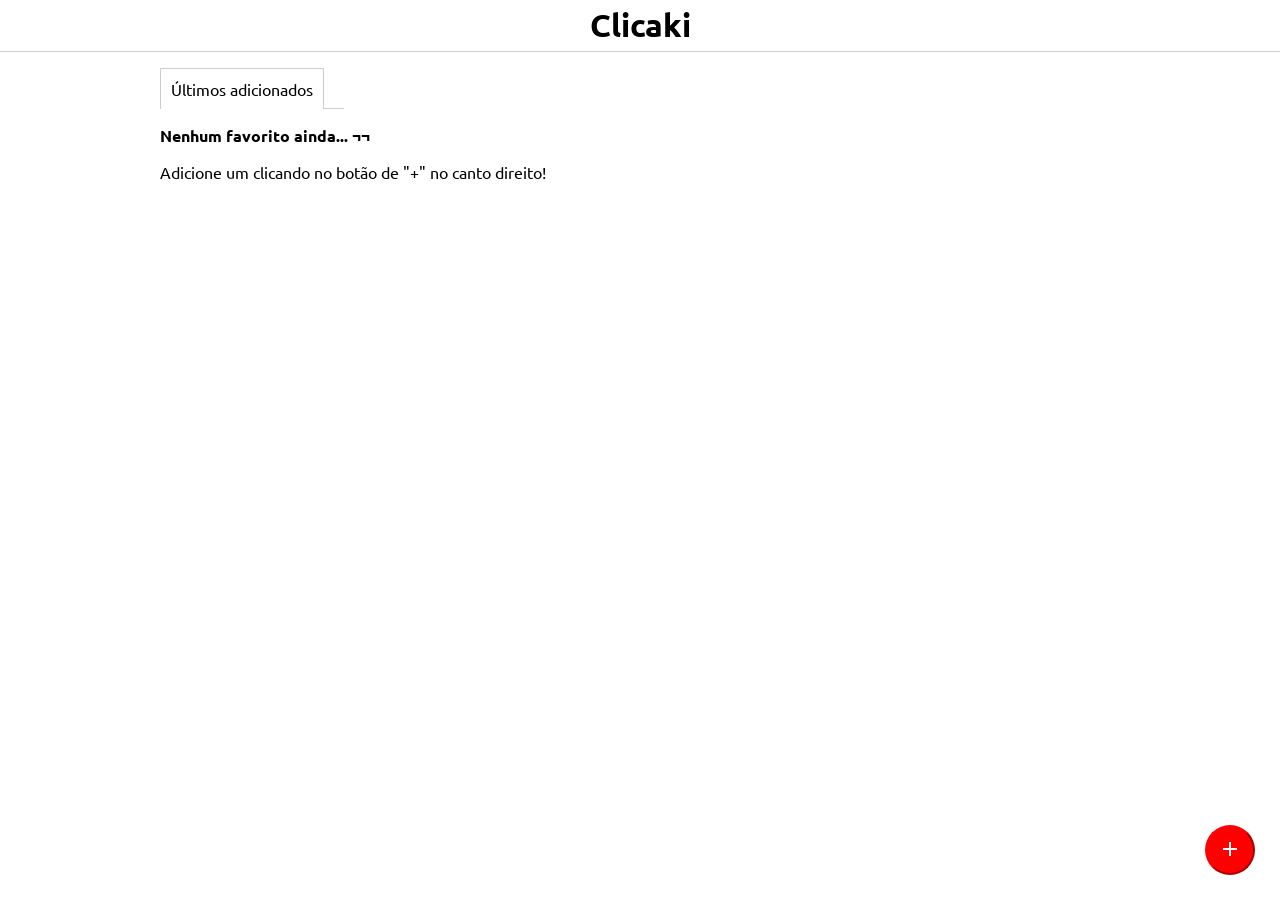
<file: index.html>
<!DOCTYPE html>
<html lang="pt-BR">

<head>
  <meta charset="UTF-8" />
  <meta http-equiv="X-UA-Compatible" content="IE=edge" />
  <meta name="viewport" content="width=device-width, initial-scale=1.0" />

  <link rel="preconnect" href="https://fonts.googleapis.com">
  <link rel="preconnect" href="https://fonts.gstatic.com" crossorigin>
  <link
    href="https://fonts.googleapis.com/css2?family=Ubuntu:ital,wght@0,300;0,400;0,500;0,700;1,300;1,400;1,500;1,700&display=swap"
    rel="stylesheet">
  <link rel="stylesheet" href="https://fonts.googleapis.com/css2?family=Material+Symbols+Outlined:opsz,wght,FILL,GRAD@24,400,0,0" />
  <link rel="stylesheet" href="css/base.css" />
  <link rel="stylesheet" href="css/styles.css" />

  <title>Clicaki</title>
</head>

<body onload="iniciar()">
  <!-- Cabeçalho de informações do sistema -->
  <header class="cabecalho flex flex-row align-items-center space-between">
    <h1 class="width-100 margin-0">Clicaki</h1>
  </header>

  <article id="abas">
    <header>
      <nav>
        <ul class="list-no-style inline-block padding-0">
          <li class="ativo">
            <a id="ultimosAdicionados" href="javascript:void(0)">
              Últimos adicionados
            </a>
          </li>
          <li></li>
        </ul>
      </nav>
    </header>

    <section>
      <ul id="abaConteudo"></ul>
    </section>

    <footer>
      <button id="carregarMaisBotao" class="hidden width-100" onclick="carregarMais()">
        Carregar mais
      </button>
    </footer>
  </article>

  <button id="adicionarFavoritoBotao" title="Adicionar favorito" onclick="alternarModal('modalAdicionarFavorito')">
    <span class="material-symbols-outlined">
      add
    </span>
  </button>

  <!-- MODAIS -->
  <div id="modalAdicionarFavorito" class="modal hidden">
    <section id="searchFormContainer" class="formContainer">
      <header class="flex flex-row align-items-center space-between">
        <h3 class="width-100 margin-0">Adicionar favorito</h3>
        <a href="javascript:void(0)" onclick="alternarModal('modalAdicionarFavorito')">
          <span class="material-symbols-outlined">close</span>
        </a>
      </header>
      <form id="adicionarFavoritoForm" action="" onsubmit="enviarFavorito(event)">
        <p>
          <input type="url" name="url" placeholder="https://www.seulink.com" required />
        </p>
        <p>
          <input type="text" name="titulo" placeholder="Título do link" required />
        </p>
        <p>
          <textarea name="descricao" maxlength="250" placeholder="Descrição do link (opcional)" rows="4"></textarea>
        </p>
        <button type="submit">Adicionar</button>
      </form>
    </section>
  </div>

  <div id="modalFavoritoDetalhe" class="modal hidden">
    <section class="formContainer">
      <header class="flex flex-row align-items-center space-between">
        <h3 class="width-100 margin-0">Favorito</h3>
        <a href="javascript:void(0)" onclick="alternarModal('modalFavoritoDetalhe')">
          <span class="material-symbols-outlined">close</span>
        </a>
      </header>
      <article>
        <p id="favoritoDescricao"></p>
        <p>
          <a href="" id="favoritoUrl" target="_blank"></a>
        </p>
      </article>
    </section>
  </div>
  <!-- /MODAIS -->

  <script src="js/componentes.js"></script>
  <script src="js/init.js"></script>
</body>

</html>
</file>
<file: css/base.css>
/*  
  -------------------------------------------------------------------------------------
  Estilizações genéricas. Entender este arquivo CSS como se fosse um framework 
  -------------------------------------------------------------------------------------
*/
body {
  font-family: "Ubuntu", sans-serif;
  box-sizing: border-box;
  margin: 0;
  padding: 0;
}

button {
  font-family: "Ubuntu", sans-serif;
  font-size: 1rem;
  padding: 5px 10px;
  border-radius: 5px;
  cursor: pointer;
}

a {
  text-decoration: none;
  color: rgb(0, 85, 197);
  transition: color 0.2s;
}

a:hover,
a:focus {
  color: rgb(0, 110, 255);
  transition: color 0.2s;
}

.danger {
  color: rgb(201, 0, 0);
}

.danger:hover,
.danger:focus {
  color: rgb(255, 103, 103);
  transition: color 0.2s;
}

input,
textarea {
  font-family: "Ubuntu", sans-serif;
  padding: 5px 10px;
  width: 90%;
}

.hidden {
  display: none !important;
}

.list-no-style {
  list-style: none;
}

.flex {
  display: flex;
}

.flex-row {
  flex-direction: row;
}

.align-items-center {
  align-items: center;
}

.space-between {
  justify-content: space-between;
}

.float-right {
  float: right;
  height: 100%;
}

.width-100 {
  width: 100%;
}

.margin-0 {
  margin: 0;
}

.padding-0 {
  padding: 0;
}

.inline-block {
  display: flex;
}
</file>
<file: css/styles.css>
.cabecalho {
  display: flex;
  box-sizing: border-box;
  text-align: center;
  position: relative;
  padding: 5px 10px;
  border-bottom: solid 1px #ccc;
}

.modal {
  position: fixed;
  display: flex;
  justify-content: center;
  align-items: center;
  z-index: 1;
  top: 0;
  left: 0;
  width: 100%;
  height: 100%;
  background-color: rgba(0, 0, 0, 0.3);
}

.formContainer {
  width: 50vw;
  max-width: 320px;
  min-width: 250px;
  display: flex;
  flex-direction: column;
  text-align: center;
  align-content: space-around;
  border: solid 1px;
  padding: 1rem;
  background-color: white;
  border-color: #888888;
  border-radius: 5px;
  box-shadow: 5px 5px 8px #888888;
}

#menuFavoritos {
  position: fixed;
  box-sizing: border-box;
  width: 220px;
  height: 100vh;
  border-right: solid 1px #ccc;
  background-color: white;
  padding: 5px;
}

#menuFavoritos button {
  position: absolute;
  top: 20px;
  left: 219px;
  background-color: white;
  border-left: none;
  border-top: solid 1px #ccc;
  border-right: solid 1px #ccc;
  border-bottom: solid 1px #ccc;
  border-top-left-radius: 0%;
  border-bottom-left-radius: 0%;
  cursor: pointer;
}

#menuFavoritos ul {
  margin: 0;
  padding: 5px;
  list-style: none;
}

#menuFavoritos li {
  border: solid 1px #ccc;
  margin: 0 0 5px;
  padding: 5px;
}

#adicionarFavoritoBotao {
  position: fixed;
  bottom: 25px;
  right: 25px;
  border-color: red;
  border-radius: 100px;
  width: 50px;
  height: 50px;
  background-color: red;
  color: white;
  cursor: pointer;
}

#adicionarFavoritoBotao:hover {
  background-color: rgb(255, 85, 85);
}

#abas {
  margin: 10px auto;
  padding: 0 32px;
  max-width: 960px;
}

#abas nav li {
  padding: 10px;
  border-bottom: solid 1px #ccc;
}

#abas nav li.ativo {
  border: solid 1px #ccc;
  border-bottom: none;
}

#abas nav li.ativo a {
  color: black;
  text-decoration: none;
}

#abas #abaConteudo {
  list-style: none;
  padding: 0;
  margin: 0 0 10px;
}

#abas #abaConteudo li {
  display: flex;
  flex-direction: column;
  justify-content: flex-start;
  background-color: #f7f7f7;
  border-radius: 5px;
  padding: 10px;
  margin-bottom: 10px;
}

#abas #abaConteudo li:last-child {
  margin-bottom: 0;
}

#abas #abaConteudo li h3 {
  width: 100%;
  margin: 0 0 8px;
  overflow: hidden;
  white-space: nowrap;
  text-overflow: ellipsis;
}

#abas #abaConteudo li time {
  font-style: italic;
  color: #888888;
}

#abas #abaConteudo li footer {
  display: flex;
}

#abas #abaConteudo li footer a {
  border-left: solid 1px #888888;
  margin-left: 8px;
  padding-left: 8px;
}

#abas #abaConteudo li footer > * {
  display: flex;
  align-items: center;
  align-content: center;
}

#carregarMaisBotao {
  border-color: rgb(74, 152, 255);
  border-radius: 10px;
  color: white;
  cursor: pointer;
  padding: 8px;
  background-color: rgb(0, 85, 197);
  transition: background-color 0.2s;
}

#carregarMaisBotao:hover {
  border-color: rgb(0, 110, 255);
  background-color: rgb(0, 110, 255);
  transition: background-color 0.2s;
}
</file>
